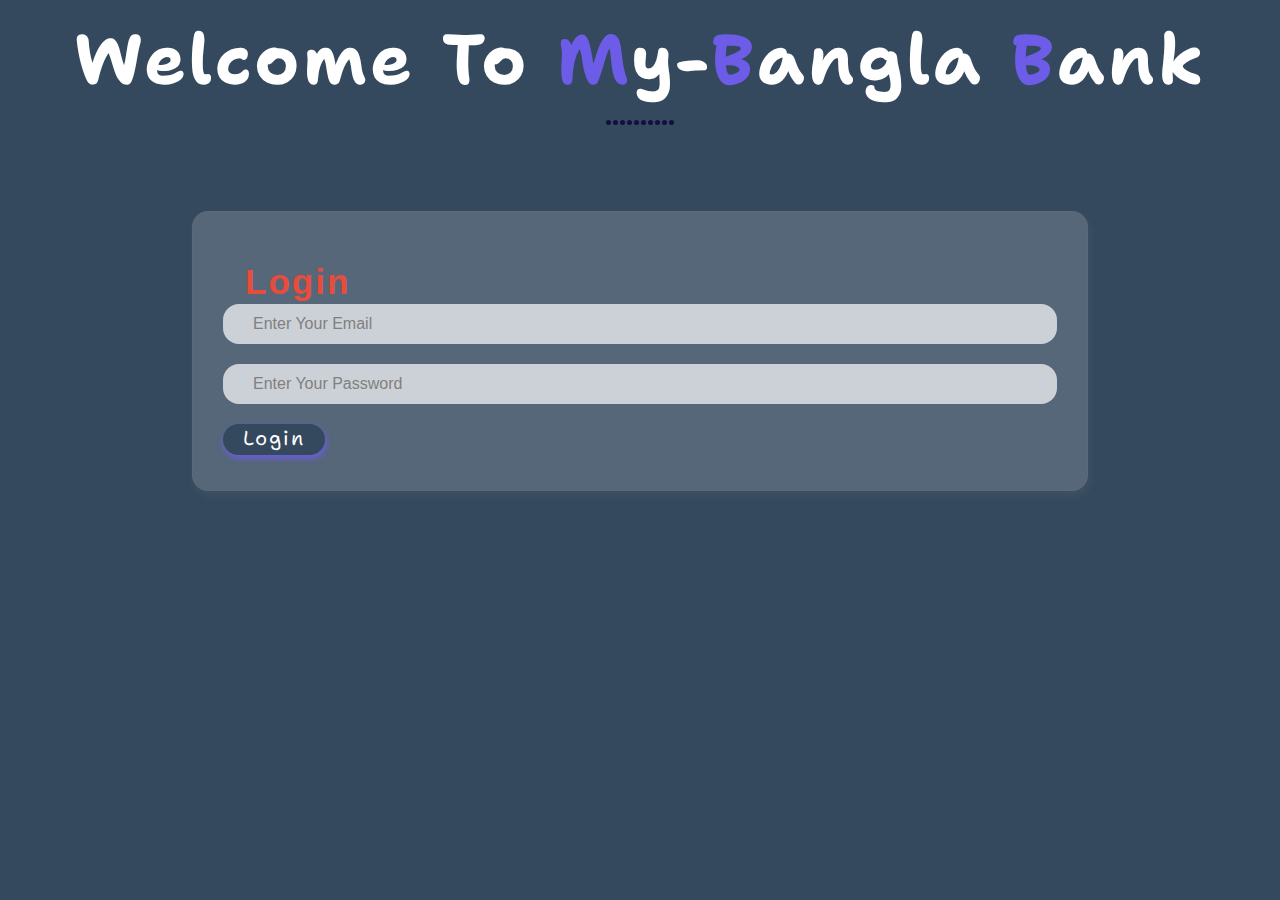
<file: index.html>
<!DOCTYPE html>
<html lang="en">
<head>
    <meta charset="UTF-8">
    <meta http-equiv="X-UA-Compatible" content="IE=edge">
    <meta name="viewport" content="width=device-width, initial-scale=1.0">
    <title>My-Bangla-Bank online service</title>
    <link rel="shortcut icon" href="./images/fav-icon.png" type="image/x-icon">
    <!-- bootstrap -->
    <link href="https://cdn.jsdelivr.net/npm/bootstrap@5.3.0-alpha1/dist/css/bootstrap.min.css" rel="stylesheet" integrity="sha384-GLhlTQ8iRABdZLl6O3oVMWSktQOp6b7In1Zl3/Jr59b6EGGoI1aFkw7cmDA6j6gD" crossorigin="anonymous">




    <!-- add vanilla css or main css -->
    <link rel="stylesheet" href="style.css">
</head>
    <body>
        <div class="title-of-homepage">
            <h1 class="title">Welcome to <span class="title-split">M</span>y-<span class="title-split-1">B</span>angla <span class="title-split-2">B</span>ank</h1>
        </div>
        <!-- anniamted dotted -->
        <div class="annimation-line">
            <div class="dot dot1"></div>
            <div class="dot dot2"></div>
            <div class="dot dot3"></div>
            <div class="dot dot4"></div>
            <div class="dot dot5"></div>
            <div class="dot dot6"></div>
            <div class="dot dot7"></div>
            <div class="dot dot8"></div>
            <div class="dot dot9"></div>
            <div class="dot dot10"></div>
        </div>

        <!-- home page or login page start -->

        <div class="body-area first-page" id="login-area">
        <div class="login-section-area">
            <div class="login-title">
                <h3>Login</h3>
            </div>

            <div class="form-area">
                <input type="email" name="" id="input-email" placeholder="Enter Your email">
                <br>
                <input type="password" name="" id="" class="input-password" placeholder="enter your password">
            </div>

            <div class="log-in-button">
                <button id="login" >Login</button>
            </div>
        </div>
    </div>
    <!-- home page or login page end-->



<!-- dhasbord start -->
<div class="dashbord-area" id="transection">
    <div class="three-boxes">
        <div class="deposit-box box">
            <h4 class="box-heading">Deposite</h4>
            <div class="deposite-amount">
                $ <span id="depositAmount">00.0</span>
            </div>
        </div>
        <div class="withdraw-box box">
            <h4 class="box-heading">Withdraw</h4>
            <div class="deposite-amount">
                $ <span id="withdrawAmount">00.0</span>
            </div>

        </div>

        <div class="balance-box box">
            <h4 class="box-heading">Balance</h4>

            <div class="deposite-amount">
                $ <span id="balanceAmount">00.00</span>
            </div>

        </div>  
    </div>


    <!-- duita form box start -->
    <div class="two-boxes">
        <div class="get1 b1">
            <h3>deposite</h3>
            <div class="input1">
                <input id="depositInput" type="number" name="deposite" id="deposit" placeholder="$ Enter deposit amount">
            </div>
            <div class="btn"><button id="depositBtn">deposit</button></div>
            
        </div>
        <div class="get2 b1">
            <h3>withdraw</h3>
           <div class="input2"> <input type="number" name="withdraw" id="wInput" placeholder="$ Enter withdrawal amount"></div>
            <div class="btn">            <button id="wBtn">withdraw</button>
            </div>
        </div>
    </div>

<div class="back-btn">
    <a href="index.html">Back to home</a>
</div>



</div>












<!-- bootstrap js link -->
<script src="https://cdn.jsdelivr.net/npm/bootstrap@5.3.0-alpha1/dist/js/bootstrap.bundle.min.js" integrity="sha384-w76AqPfDkMBDXo30jS1Sgez6pr3x5MlQ1ZAGC+nuZB+EYdgRZgiwxhTBTkF7CXvN" crossorigin="anonymous"></script>

<!-- main js link -->
<script src="script.js"></script>
</body>
</html>
</file>
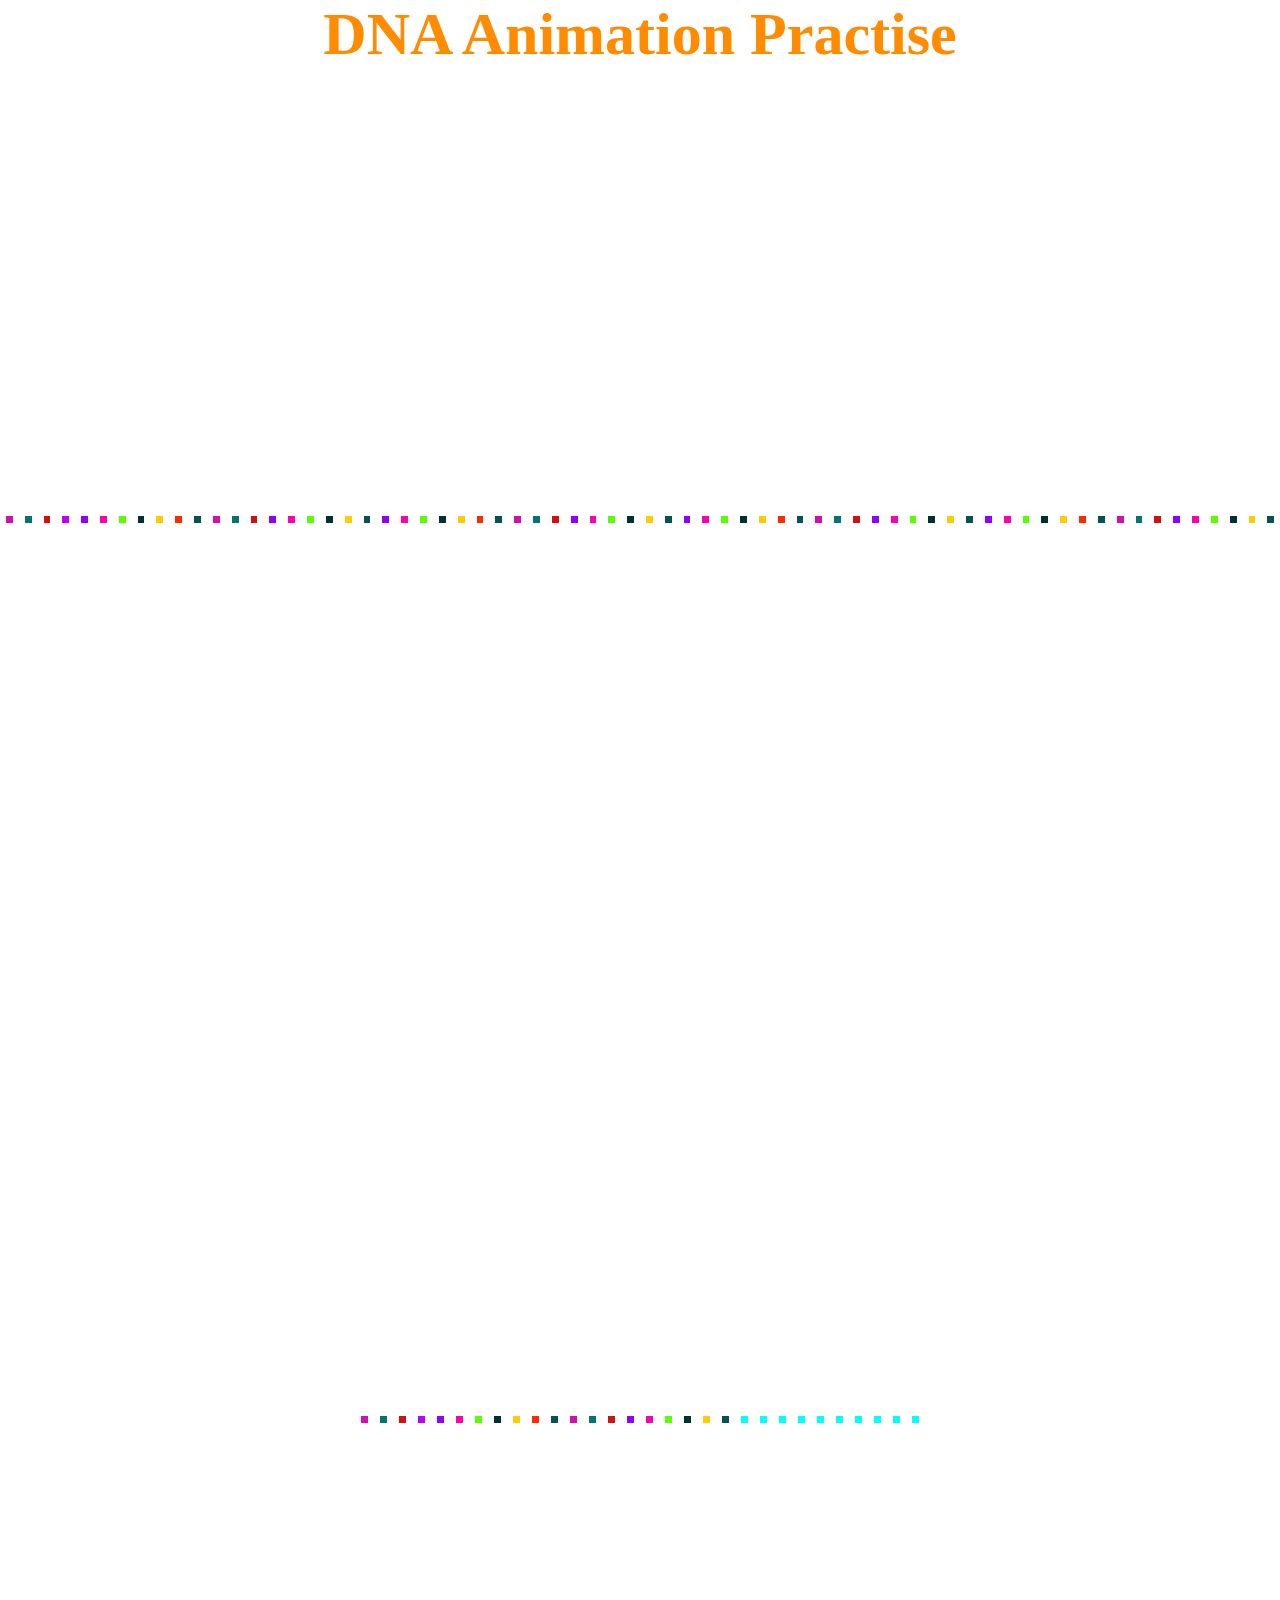
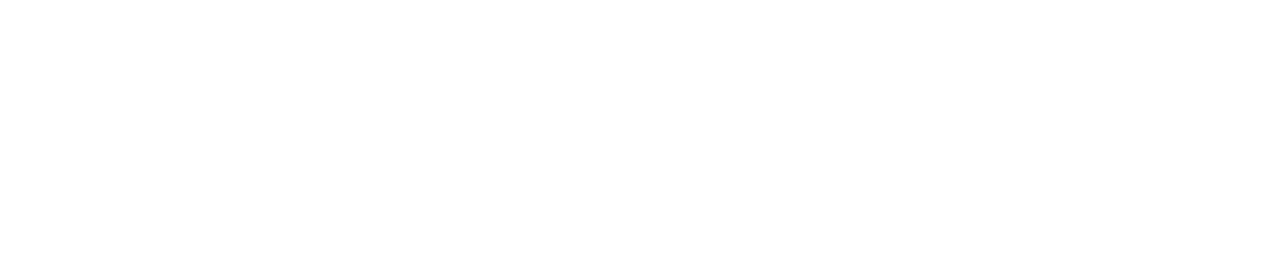
<file: DNA-animation.html>
<!DOCTYPE html>
<html lang="en">
<head>
    <meta charset="UTF-8">
    <meta http-equiv="X-UA-Compatible" content="IE=edge">
    <meta name="viewport" content="width=device-width, initial-scale=1.0">
    <link rel="shortcut icon" href="./images/fav-icon.png" type="image/x-icon">
    <title>My-Bangla-Bank online service</title>
    <link rel="stylesheet" href="DNA-animation.css">
</head>
<body>
    <div class="head01"><h2>DNA Animation Practise</h2></div>
<div class="animation-section">
    
    <div class="dot dot1"></div>
    <div class="dot dot2"></div>
    <div class="dot dot3"></div>
    <div class="dot dot4"></div>
    <div class="dot dot5"></div>
    <div class="dot dot6"></div>
    <div class="dot dot7"></div>
    <div class="dot dot8"></div>
    <div class="dot dot9"></div>
    <div class="dot dot10"></div>
    <div class="dot dot11"></div>
    <div class="dot dot12"></div>
    <div class="dot dot13"></div>
    <div class="dot dot14"></div>
    <div class="dot dot15"></div>
    <div class="dot dot16"></div>
    <div class="dot dot17"></div>
    <div class="dot dot18"></div>
    <div class="dot dot19"></div>
    <div class="dot dot20"></div>
    <div class="dot dot5"></div>
    <div class="dot dot6"></div>
    <div class="dot dot7"></div>
    <div class="dot dot8"></div>
    <div class="dot dot9"></div>
    <div class="dot dot10"></div>
    <div class="dot dot11"></div>
    <div class="dot dot12"></div>
    <div class="dot dot13"></div>
    <div class="dot dot14"></div>
    <div class="dot dot15"></div>
    <div class="dot dot16"></div>
    <div class="dot dot17"></div>
    <div class="dot dot18"></div>
    <div class="dot dot19"></div>
    <div class="dot dot20"></div>
    <div class="dot dot5"></div>
    <div class="dot dot6"></div>
    <div class="dot dot7"></div>
    <div class="dot dot8"></div>
    <div class="dot dot9"></div>
    <div class="dot dot10"></div>
    <div class="dot dot11"></div>
    <div class="dot dot12"></div>
    <div class="dot dot13"></div>
    <div class="dot dot14"></div>
    <div class="dot dot15"></div>
    <div class="dot dot16"></div>
    <div class="dot dot17"></div>
    <div class="dot dot18"></div>
    <div class="dot dot19"></div>
    <div class="dot dot20"></div>
    <div class="dot dot5"></div>
    <div class="dot dot6"></div>
    <div class="dot dot7"></div>
    <div class="dot dot8"></div>
    <div class="dot dot9"></div>
    <div class="dot dot10"></div>
    <div class="dot dot11"></div>
    <div class="dot dot12"></div>
    <div class="dot dot13"></div>
    <div class="dot dot14"></div>
    <div class="dot dot15"></div>
    <div class="dot dot16"></div>
    <div class="dot dot17"></div>
    <div class="dot dot18"></div>
    <div class="dot dot19"></div>
    <div class="dot dot20"></div>
</div>


<div class="animation-section-1">
    
    <div class="dot dot1 section-1dot"></div>
    <div class="dot dot2 section-1dot"></div>
    <div class="dot dot3 section-1dot"></div>
    <div class="dot dot4 section-1dot"></div>
    <div class="dot dot5 section-1dot"></div>
    <div class="dot dot6 section-1dot"></div>
    <div class="dot dot7 section-1dot"></div>
    <div class="dot dot8 section-1dot"></div>
    <div class="dot dot9 section-1dot"></div>
    <div class="dot dot10 section-1dot"></div>
    <div class="dot dot11 section-1dot"></div>
    <div class="dot dot12 section-1dot"></div>
    <div class="dot dot13 section-1dot"></div>
    <div class="dot dot14 section-1dot"></div>
    <div class="dot dot15 section-1dot"></div>
    <div class="dot dot16 section-1dot"></div>
    <div class="dot dot17 section-1dot"></div>
    <div class="dot dot18 section-1dot"></div>
    <div class="dot dot19 section-1dot"></div>
    <div class="dot dot20 section-1dot"></div>
    <div class="dot dot21 section-1dot"></div>
    <div class="dot dot22 section-1dot"></div>
    <div class="dot dot23 section-1dot"></div>
    <div class="dot dot24 section-1dot"></div>
    <div class="dot dot25 section-1dot"></div>
    <div class="dot dot26 section-1dot"></div>
    <div class="dot dot27 section-1dot"></div>
    <div class="dot dot28 section-1dot"></div>
    <div class="dot dot29 section-1dot"></div>
    <div class="dot dot30 section-1dot"></div>
</div>












    
    
</body>
</html>
</file>
<file: style.css>
@import url('https://fonts.googleapis.com/css2?family=Comfortaa&family=Oswald:wght@300&family=Roboto&family=Shantell+Sans&display=swap');
/* font-family: 'Shantell Sans', cursive; */






*{
    margin: 0;
    padding: 0;
    box-sizing: border-box;
    
}
body{
    background: #34495e;
}

.title-of-homepage{
    padding: 13px 0px;
    color: #fff;
    text-align: center;
    text-transform: capitalize;
    font-size: 35px;
    letter-spacing: 3px;
    font-family: 'Shantell Sans', cursive;
}
.title-split, .title-split-2, .title-split-1{
    color: #6c5ce7;
}
.annimation-line{
    display: flex;
    flex-direction: row;
    justify-content: center;
    align-items: center;
    overflow: hidden;
}

.dot{
    width: 5px ;
    height: 5px;
    border-radius: 50%;
    background-color: #130f40;
    margin: 1px;
}
.dot{
    animation: animation-test 15s linear  infinite ;
}

@keyframes animation-test{
    0%{
        width: 2px;
    }
    50%{
        width: 150px;
        height: 2px;
        background-color:#1abc9c;
        border-radius: 0%;
    }
    100%{
        width: 2px;
        background-color: red;
        
    }
    

}

.body-area{
    width: 100%;
    height: 400px;
    display: flex;
    justify-content: center;
    align-items: center;
}
.login-section-area{
    width: 70%;
    height: 280px;
    border: 1px solid rgba(118, 107, 107, 0.4);
    background: rgba(255, 255, 255, 0.17);
    box-shadow: 2px 5px 10px rgba(165, 160, 160, 0.1);
    border-radius: 16px;
    margin-top: 50px;
}
.login-title{
    color: #fff;
    font-family: Arial, Helvetica, sans-serif;
    font-size: 30px;
    padding: 40px 30px 2px 37px;
    letter-spacing: 2px;
}
.form-area{
    padding: 0px 30px;
}
.form-area input{
    width: 100%;
    height: 40px;
    border-radius: 16px;
    outline: none;
    border: none;
    background: rgba(255, 255, 255, 0.7);
    margin-bottom: 20px;
    padding: 0px 30px;
    
}
.form-area input::placeholder{
    text-transform: capitalize;
    font-size: 16px;
}

.log-in-button button{
    color: white;
    background: #34495e;
    font-size: 20px;
    border-radius: 16px;
    outline: none;
    border: none;
    padding: 1px 20px 4px 20px;
    letter-spacing: 2px;
    font-family: 'Shantell Sans', cursive;
    margin-left: 30px;
    box-shadow: 1px 3px 6px #6c5ce7;
    transition: all 0.2s ease;
}
.log-in-button button:hover{
    box-shadow: 4px 10px 30px #1abc9c,
                -4px 10px 30px #1abc9c,
                4px -10px 30px #1abc9c;
    background-color: #2ecc71;
}

/* .first-page{
    display: none;
} */

.dashbord-area{
width: 80%;
height: 100vh;
/* border: 1px solid red; */
margin: auto;

}
.three-boxes{
    width: 100%;
    height: 300px;
    display: flex;
    justify-content: center;
    align-items: center;
    
    
    

    
}
.box{
    width: 250px;
    height: 130px;
    border-radius: 16px;
    margin: 26px;
    box-shadow: 2px 2px 5px lightgrey,
    -2px -2px 5px lightgrey;
}
.deposit-box{
    background: #f1c40f;
}
.withdraw-box{
    background: #e74c3c;
}
.balance-box{
    background: #2ecc71;
}

.box-heading {
  color: white;
  text-transform: capitalize;
  margin-left: 15px;
  margin-top: 10px;
  font-size: 25px;
}
.two-boxes{
    display: flex;
    justify-content: center;
    align-items: center;
    
}

.b1{
    box-shadow: 2px 2px 5px lightgrey,
    -2px -2px 5px lightgrey;
    width: 400px;
    height: 150px;
    background: white;
    border-radius: 15px;
    
}
.get1{
    margin-right: 50px;
    background: white;
}

input{
    width: 90%;
    outline: none;
    border: 1px solid lightgrey;
    font-size: 17px;
    height: 35px;
    padding-left: 20px;
    border-radius: 10px;
}
.input1,  .input2{
    padding-left: 15px;
}
input::placeholder{
    text-transform: capitalize;
    color: grey;
}
h3{
    color: #e74c3c;
    text-transform: capitalize;
    padding-left: 15px;
    padding-top: 10px;
}


button{
    color: white;
    background: #34495e;
    font-size: 18px;
    text-align: center;
    border: none;
    outline: none;
    border-radius: 10px;
    padding: 5px 15px;
    text-transform: capitalize;
}

.back-btn{
    text-align: center;
    margin-top: 100px;
}
.back-btn a{
        color: white;
        background: #1abc9c;
        padding: 7px 20px;
        border-radius: 13px;
        text-decoration: none;
        font-size: 20px;
        text-transform: capitalize;
        transition: all 0.2s ease-in-out;


}
.back-btn a:hover{
    background-color: #2ecc71;
    box-shadow:  6px 6px 15px #2ecc71,
                 6px -6px 15px #2ecc71,
                -6px 6px 15px #2ecc71,
                -6px -6px 15px #2ecc71;
    
}



.dashbord-area{
    display: none;
}

.deposite-amount{
    font-size: 45px;
    color: white;
    font-weight: bolder;
    padding: 3px 12px;
}

.btn:hover{
   
    transform: scale(1.1);

}
.btn{
    outline: none;
    border: none;
    transition: all 0.2s ease-in-out;
}
</file>
<file: DNA-animation.css>
*{
    margin: 0;
    padding: 0;
    box-sizing: border-box;
}
.animation-section{
    width: 100%;
    height: 100vh;
    display: flex;
    justify-content: center;
    align-items: center;
    flex-direction: row;
}
.animation-section-1{
    width: 100%;
    height: 100vh;
    display: flex;
    justify-content: center;
    align-items: center;
    flex-direction: row;
}

.dot{
    width: 7px;
    height: 7px;
    margin: 0px 6px 0px 6px;
    background-color: aqua;
}
.section-1dot{
    width: 7px;
    height: 7px;
    margin: 0px 6px 0px 6px;
    background-color: aqua;
}
@keyframes tuning{
    0%,100%{
        height: 7px;
    }
    50%{
        height: 160px;
    }
}
.head01{
    color: darkorange;
    text-align: center;
    font-size: 40px;
}
.dot1{
    background-color: rgb(212, 13, 176);
    animation-name: tuning;
    animation-duration: 2s;
    animation-timing-function: linear;
    animation-iteration-count: infinite;
    animation-delay: 2s;
    
}
.dot2{
    background-color: rgb(4, 115, 115);
    animation-name: tuning;
    animation-duration: 2s;
    animation-timing-function: linear;
    animation-iteration-count: infinite;
    animation-delay: 1.8s;
}
.dot3{
    background-color: rgb(210, 16, 16);
    animation-name: tuning;
    animation-duration: 2s;
    animation-timing-function: linear;
    animation-iteration-count: infinite;
    animation-delay: 1.6s;
}
.dot4{
    background-color: rgb(187, 0, 255);
    animation-name: tuning;
    animation-duration: 2s;
    animation-timing-function: linear;
    animation-iteration-count: infinite;
    animation-delay: 1.4s;
}
.dot5{
    background-color: rgb(144, 0, 255);
    animation-name: tuning;
    animation-duration: 2s;
    animation-timing-function: linear;
    animation-iteration-count: infinite;
    animation-delay: 1.2s;
}
.dot6{
    background-color: rgb(255, 0, 174);
    animation-name: tuning;
    animation-duration: 2s;
    animation-timing-function: linear;
    animation-iteration-count: infinite;
    animation-delay: 1s;
}
.dot7{
    background-color: rgb(89, 255, 0);
    animation-name: tuning;
    animation-duration: 2s;
    animation-timing-function: linear;
    animation-iteration-count: infinite;
    animation-delay: 0.8s;
}
.dot8{
    background-color: rgb(1, 48, 48);
    animation-name: tuning;
    animation-duration: 2s;
    animation-timing-function: linear;
    animation-iteration-count: infinite;
    animation-delay: 0.6s;
}
.dot9{
    background-color: rgb(255, 204, 0);
    animation-name: tuning;
    animation-duration: 2s;
    animation-timing-function: linear;
    animation-iteration-count: infinite;
    animation-delay: 0.4s;
}
.dot10{
    background-color: rgb(255, 42, 0);
    animation-name: tuning;
    animation-duration: 2s;
    animation-timing-function: linear;
    animation-iteration-count: infinite;
    animation-delay: 0.2s;
}
.dot11{
    background-color: rgb(4, 83, 83);
    animation-name: tuning;
    animation-duration: 2s;
    animation-timing-function: linear;
    animation-iteration-count: infinite;
    animation-delay: 0.2s;
}

.dot12{
    background-color: rgb(212, 13, 176);
    animation-name: tuning;
    animation-duration: 2s;
    animation-timing-function: linear;
    animation-iteration-count: infinite;
    animation-delay: 0.4s;
}
.dot13{
    background-color: rgb(4, 115, 115);
    animation-name: tuning;
    animation-duration: 2s;
    animation-timing-function: linear;
    animation-iteration-count: infinite;
    animation-delay: 0.6s;
    
}
.dot14{
    background-color: rgb(210, 16, 16);
    animation-name: tuning;
    animation-duration: 2s;
    animation-timing-function: linear;
    animation-iteration-count: infinite;
    animation-delay: 0.8s;
}
.dot15{
    background-color: rgb(144, 0, 255);
    animation-name: tuning;
    animation-duration: 2s;
    animation-timing-function: linear;
    animation-iteration-count: infinite;
    animation-delay: 1s;
}
.dot16{
    background-color: rgb(255, 0, 174);
    animation-name: tuning;
    animation-duration: 2s;
    animation-timing-function: linear;
    animation-iteration-count: infinite;
    animation-delay: 1.2s;
}
.dot17{
    background-color: rgb(89, 255, 0);
    animation-name: tuning;
    animation-duration: 2s;
    animation-timing-function: linear;
    animation-iteration-count: infinite;
    animation-delay: 1.4s;
}
.dot18{
    background-color: rgb(1, 48, 48);
    animation-name: tuning;
    animation-duration: 2s;
    animation-timing-function: linear;
    animation-iteration-count: infinite;
    animation-delay: 1.6s;
}
.dot19{
    background-color: rgb(255, 204, 0);
    animation-name: tuning;
    animation-duration: 2s;
    animation-timing-function: linear;
    animation-iteration-count: infinite;
    animation-delay: 1.8s;
}

.dot20{
    background-color: rgb(4, 83, 83);
    animation-name: tuning;
    animation-duration: 2s;
    animation-timing-function: linear;
    animation-iteration-count: infinite;
    animation-delay: 2s;
}
</file>
